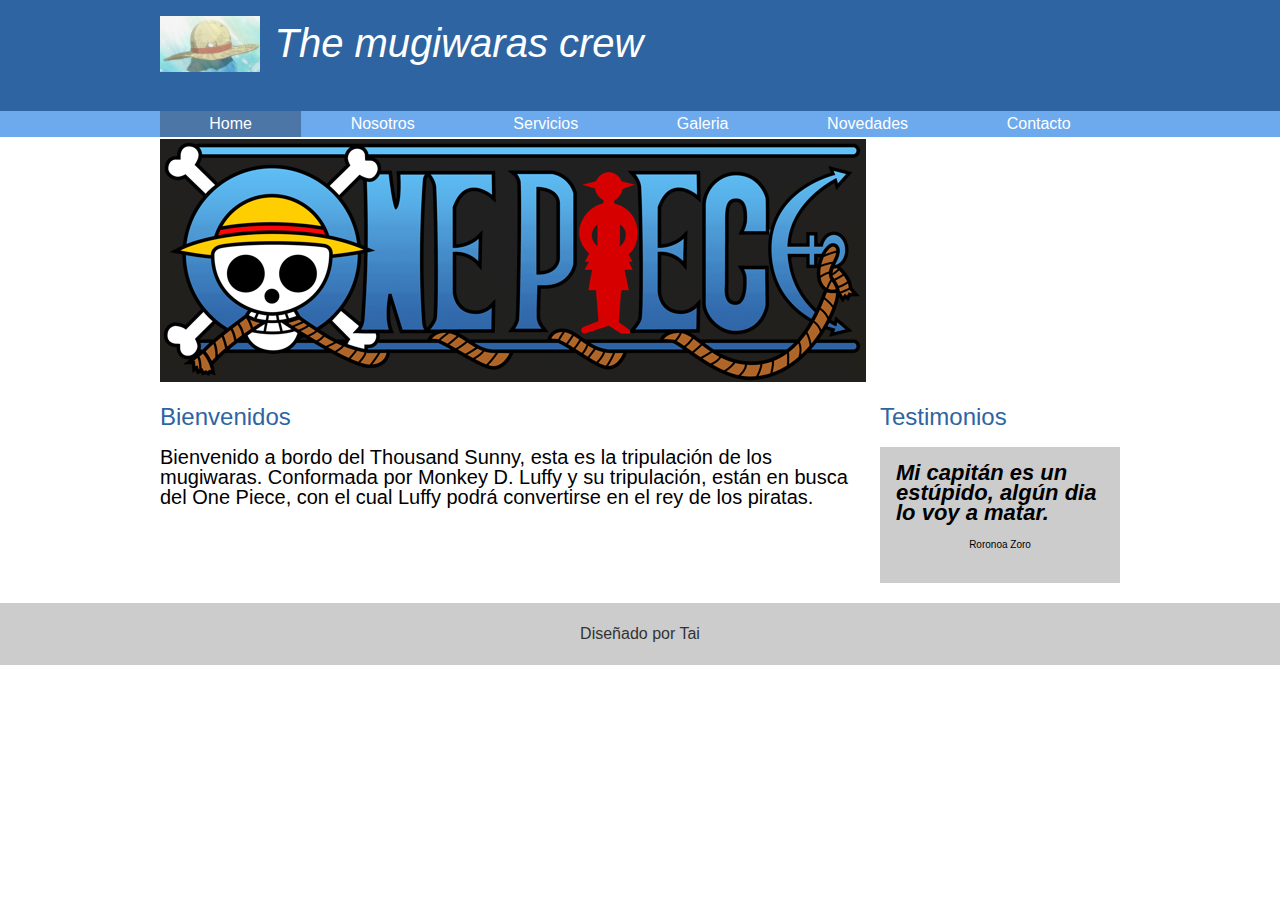
<file: index.html>
<!DOCTYPE html>
<html lang="en">

<head>
    <meta charset="UTF-8">
    <meta name="viewport" content="width=device-with, initial-scale=1.0">
    <title>Transporte</title>
    <link href="https://fonts.googleapis.com/css2?family=Open+Sans:wght@300;400;700&display=swap">
    <link rel="stylesheet" href="css/transportes.css">
    <link rel="stylesheet" href="css/normalize.css">
</head>

<body>
    <header>
        <div class="holder">
            <img src="img/mugiwara.png" width="100" alt="mugiwaras">
            <h1> The mugiwaras crew </h1>
        </div>
    </header>

    <nav>
        <div class="holder">
            <ul>
                <li><a class="activo" href="index.html"> Home </a> </li>
                <li><a href="nosotros.html"> Nosotros </a> </li>
                <li><a href="servicios.html"> Servicios </a> </li>
                <li><a href="galeria.html"> Galeria </a> </li>
                <li><a href="novedades.html"> Novedades </a> </li>
                <li><a href="contacto.html"> Contacto </a> </li>
            </ul>
        </div>
    </nav>

    <main class="holder">
        <div>
            <img src="img/home/zoro.png" alt="zoro" >
        </div>
        <div class="columnas">
            <section class="bienvenidos"> <!-- con el section lo que hago es dividir el div en columnas -->
                <h2> Bienvenidos </h2>
                <p> Bienvenido a bordo del Thousand Sunny, esta es la tripulación de los mugiwaras. Conformada por Monkey D. Luffy y su tripulación,
                    están en busca del One Piece, con el cual Luffy podrá convertirse en el rey de los piratas. </p>
            </section>
            <section class="testimonios">
                <h2> Testimonios </h2>
                <div class="testimonio">
                    <span class="cita"> Mi capitán es un estúpido, algún dia lo voy a matar. </span>
                    <span class="autor"> Roronoa Zoro </span>
                </div>
            </section>
        </div>
    </main>

    <footer>
        <p> Diseñado por Tai </p>
    </footer>
</body>

</html>
</file>
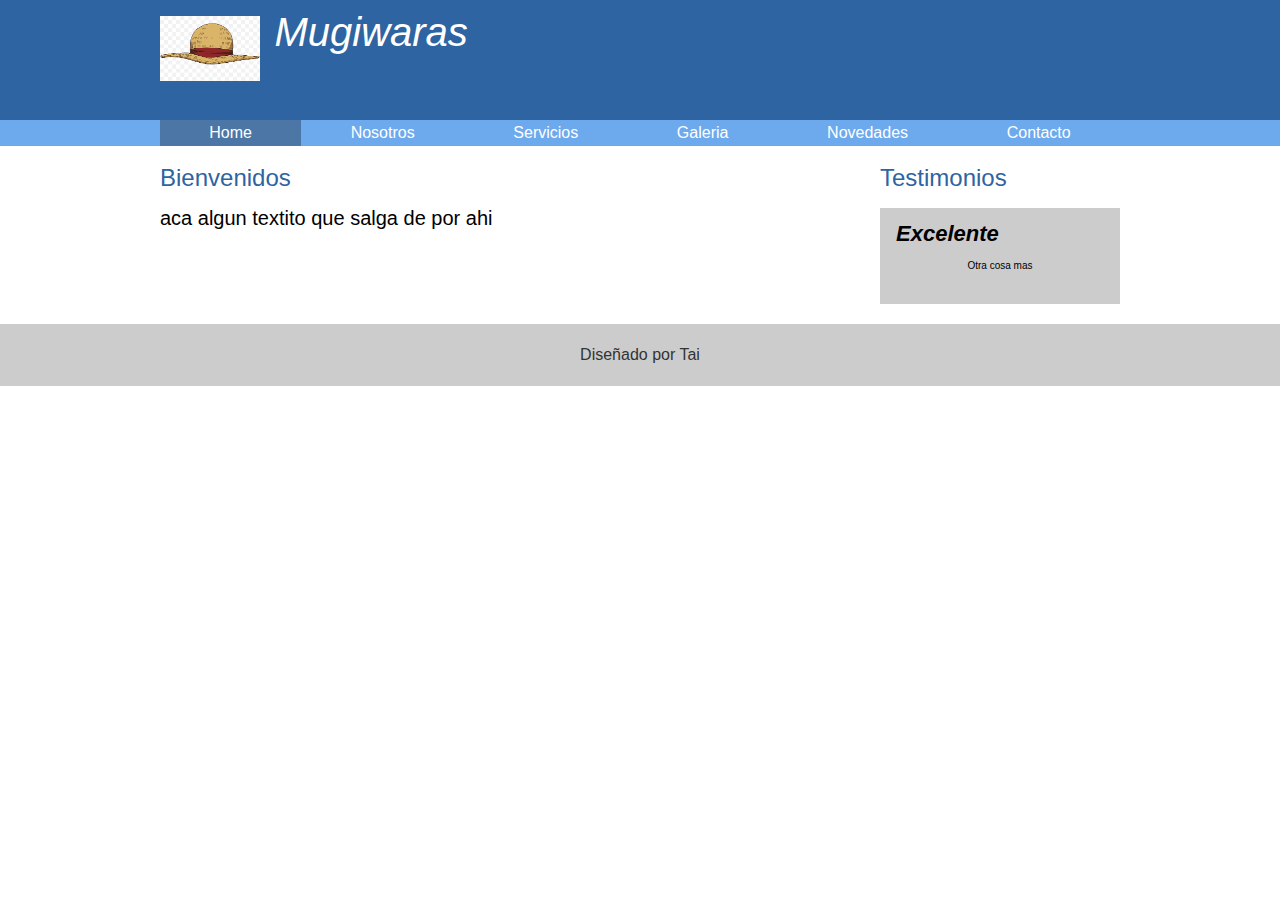
<file: TransportesX/index.html>
<!DOCTYPE html>
<html lang="en">

<head>
    <meta charset="UTF-8">
    <meta name="viewport" content="width=device-with, initial-scale=1.0">
    <title>Transporte</title>
    <link href="https://fonts.googleapis.com/css2?family=Open+Sans:wght@300;400;700&display=swap">
    <link rel="stylesheet" href="css/transportes.css">
    <link rel="stylesheet" href="css/normalize.css">
</head>

<body>
    <header>
        <div class="holder">
            <img src="img/mugiwara.png" width="100" alt="Transporte X">
            <h1> Mugiwaras </h1>
        </div>
    </header>

    <nav>
        <div class="holder">
            <ul>
                <li><a class="activo" href="index.html"> Home </a> </li>
                <li><a href="nosotros.html"> Nosotros </a> </li>
                <li><a href="servicios.html"> Servicios </a> </li>
                <li><a href="galeria.html"> Galeria </a> </li>
                <li><a href="novedades.html"> Novedades </a> </li>
                <li><a href="contacto.html"> Contacto </a> </li>
            </ul>
        </div>
    </nav>

    <main class="holder">
        <div>
            <!-- img src="img/home/imagenMain.png" alt="mugis" -->
        </div>
        <div class="columnas">
            <section class="bienvenidos"> <!-- con el section lo que hago es dividir el div en columnas -->
                <h2> Bienvenidos </h2>
                <p> aca algun textito que salga de por ahi </p>
            </section>
            <section class="testimonios">
                <h2> Testimonios </h2>
                <div class="testimonio">
                    <span class="cita"> Excelente </span>
                    <span class="autor"> Otra cosa mas </span>
                </div>
            </section>
        </div>
    </main>

    <footer>
        <p> Diseñado por Tai </p>
    </footer>
</body>

</html>
</file>
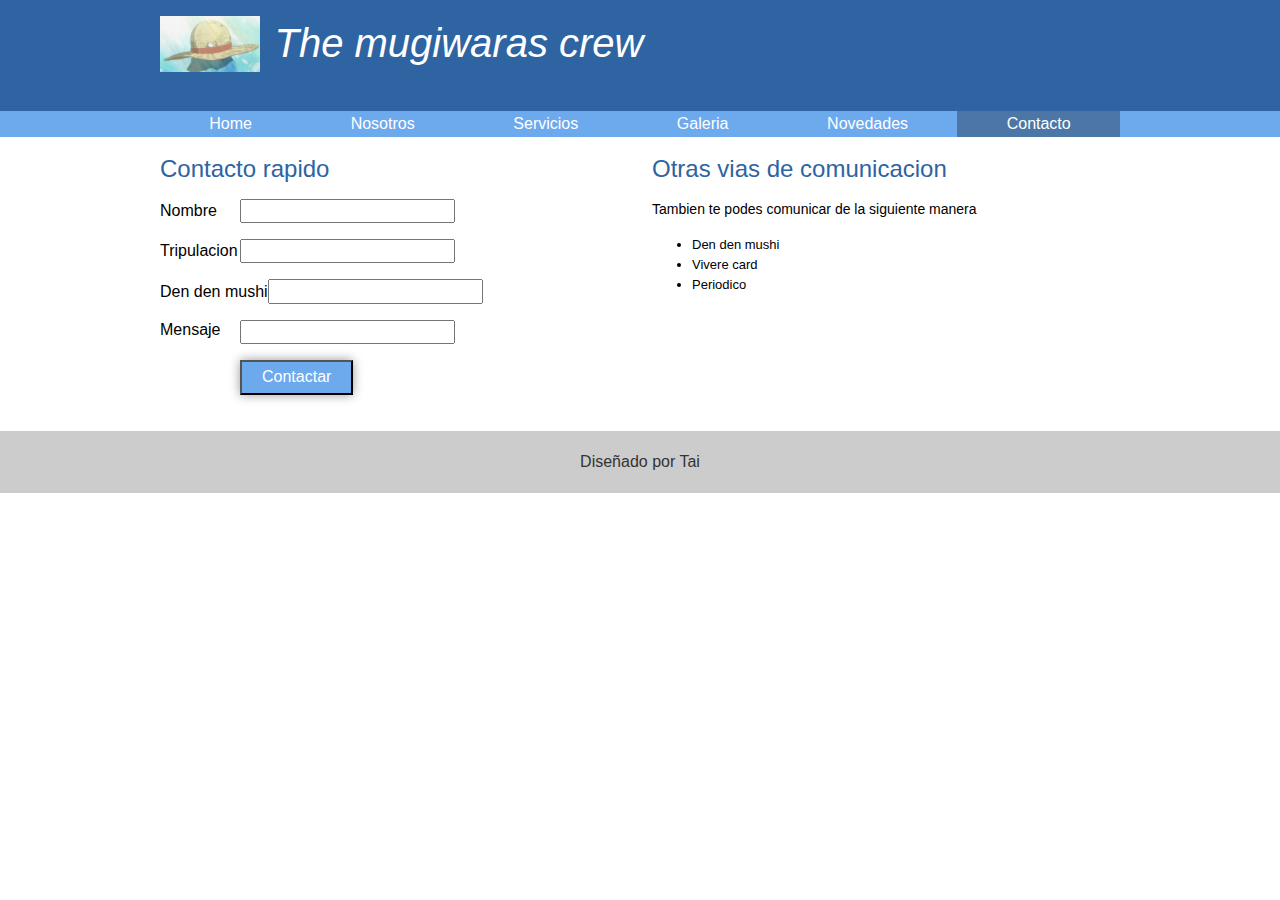
<file: contacto.html>
<!DOCTYPE html>
<html lang="en">

<head>
    <meta charset="UTF-8">
    <meta name="viewport" content="width=device-with, initial-scale=1.0">
    <title>Transporte</title>
    <link href="https://fonts.googleapis.com/css2?family=Open+Sans:wght@300;400;700&display=swap">
    <link rel="stylesheet" href="css/transportes.css">
    <link rel="stylesheet" href="css/normalize.css">
</head>

<body>
    <header>
        <div class="holder">
            <img src="img/mugiwara.png" width="100" alt="mugiwaras">
            <h1> The mugiwaras crew </h1>
        </div>
    </header>

    <nav>
        <div class="holder">
            <ul>
                <li><a href="index.html"> Home </a> </li>
                <li><a href="nosotros.html"> Nosotros </a> </li>
                <li><a href="servicios.html"> Servicios </a> </li>
                <li><a href="galeria.html"> Galeria </a> </li>
                <li><a href="novedades.html"> Novedades </a> </li>
                <li><a class="activo" href="contacto.html"> Contacto </a> </li>
            </ul>
        </div>
    </nav>

    <main class="holder contacto">
        <div>
            <h2> Contacto rapido </h2>
            <form action="" method="" class="formulario">
                <p>
                    <label for="nombre"> Nombre </label>
                    <input type="text" name="">
                </p>
                <p>
                    <label for="tripulacion"> Tripulacion </label>
                    <input type="text" name="">
                </p>
                <p>
                    <label for="dendenmushi"> Den den mushi </label>
                    <input type="text" name="">
                </p>
                <p>
                    <label for="mensaje"> Mensaje </label>
                    <input type="text" name="">
                </p>
                <p>
                    <input type="submit" value="Contactar"/>
                </p>
            </form>
        </div>

        <div class="datos">
            <h2> Otras vias de comunicacion </h2>
            <p> Tambien te podes comunicar de la siguiente manera </p>
            <ul>
                <li> Den den mushi </li>
                <li> Vivere card </li>
                <li> Periodico </li>
            </ul>
        </div>
    </main>

    <footer>
        <p> Diseñado por Tai </p>
    </footer>
</body>

</html>
</file>
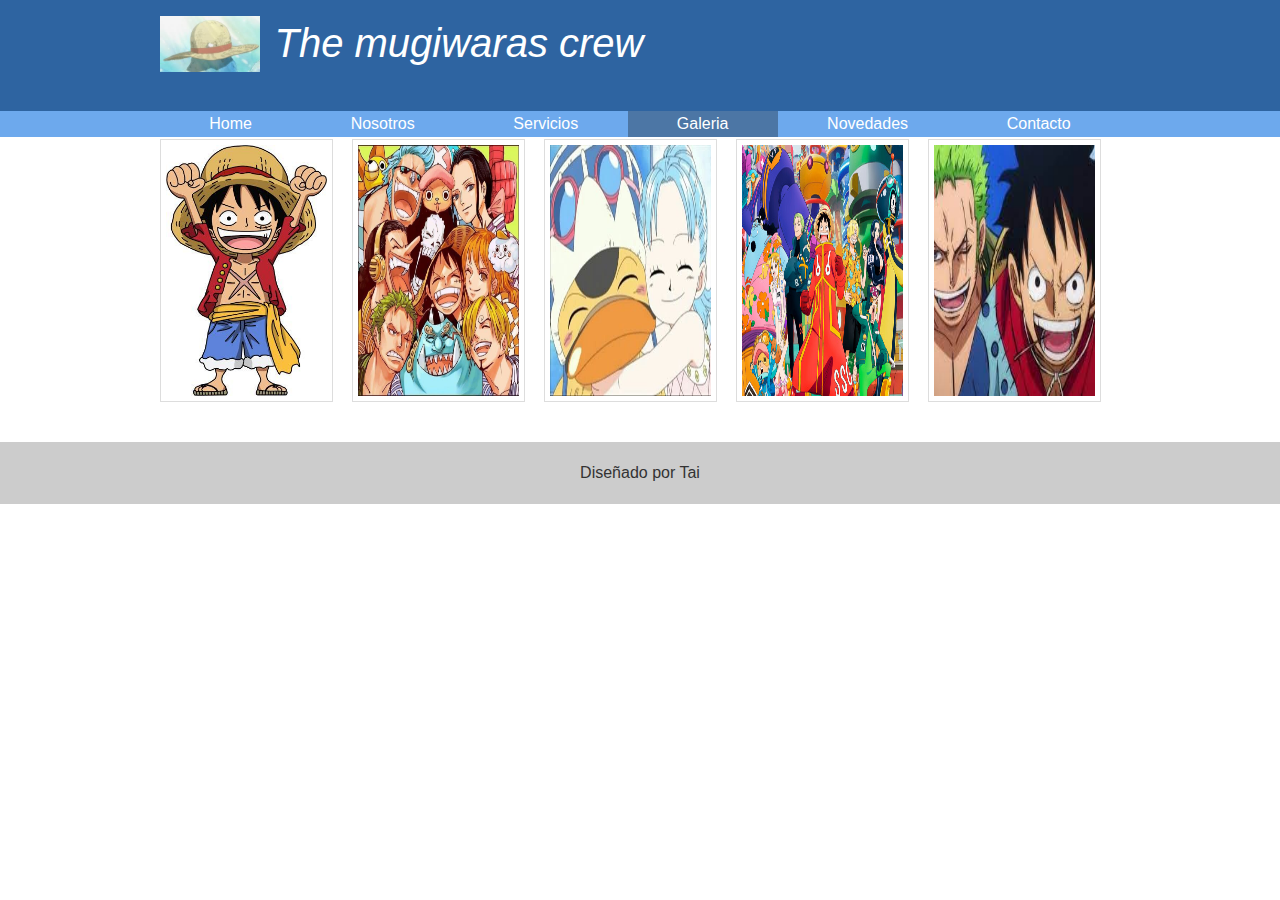
<file: galeria.html>
<!DOCTYPE html>
<html lang="en">

<head>
    <meta charset="UTF-8">
    <meta name="viewport" content="width=device-with, initial-scale=1.0">
    <title>Transporte</title>
    <link href="https://fonts.googleapis.com/css2?family=Open+Sans:wght@300;400;700&display=swap">
    <link rel="stylesheet" href="css/transportes.css">
    <link rel="stylesheet" href="css/normalize.css">
</head>

<body>
    <header>
        <div class="holder">
            <img src="img/mugiwara.png" width="100" alt="mugiwaras">
            <h1> The mugiwaras crew </h1>
        </div>
    </header>

    <nav>
        <div class="holder">
            <ul>
                <li><a href="index.html"> Home </a> </li>
                <li><a href="nosotros.html"> Nosotros </a> </li>
                <li><a href="servicios.html"> Servicios </a> </li>
                <li><a class="activo" href="galeria.html"> Galeria </a> </li>
                <li><a href="novedades.html"> Novedades </a> </li>
                <li><a href="contacto.html"> Contacto </a> </li>
            </ul>
        </div>
    </nav>

    <main class="holder">
        <div class="galeria">
            <img src="img/galeria/foto1.png" alt="foto1">
            <img src="img/galeria/foto2.png" alt="foto2">
            <img src="img/galeria/foto3.png" alt="foto3">
            <img src="img/galeria/foto4.png" alt="foto4">
            <img src="img/galeria/foto5.png" alt="foto5">
        </div>
    </main>
    
    <footer>
        <p> Diseñado por Tai </p>
    </footer>
</body>

</html>
</file>
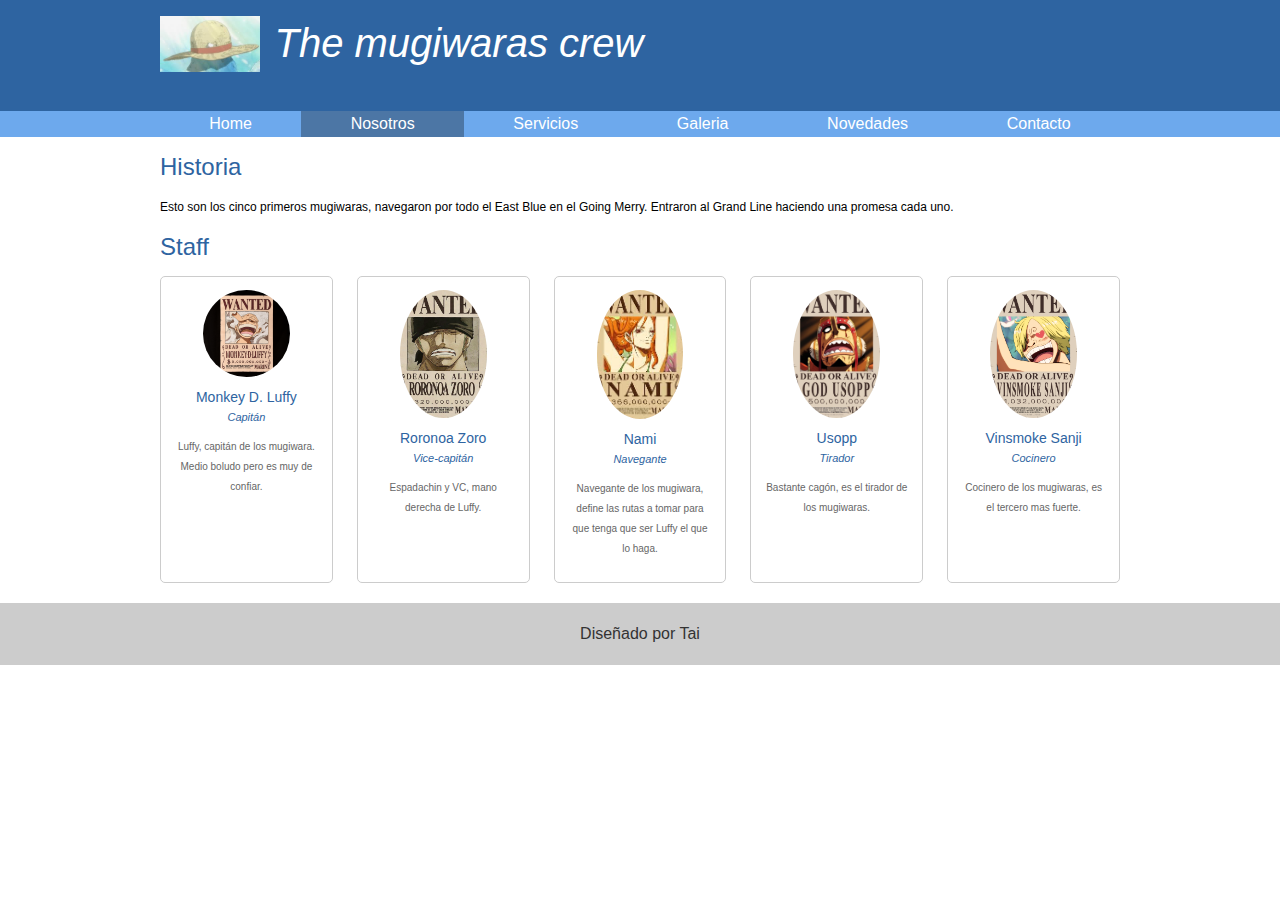
<file: nosotros.html>
<!DOCTYPE html>
<html lang="en">

<head>
    <meta charset="UTF-8">
    <meta name="viewport" content="width=device-with, initial-scale=1.0">
    <title>Transporte</title>
    <link href="https://fonts.googleapis.com/css2?family=Open+Sans:wght@300;400;700&display=swap">
    <link rel="stylesheet" href="css/transportes.css">
    <link rel="stylesheet" href="css/normalize.css">
</head>

<body>
    <header>
        <div class="holder">
            <img src="img/mugiwara.png" width="100" alt="mugiwaras">
            <h1> The mugiwaras crew </h1>
        </div>
    </header>

    <nav>
        <div class="holder">
            <ul>
                <li><a href="index.html"> Home </a> </li>
                <li><a class="activo" href="nosotros.html"> Nosotros </a> </li>
                <li><a href="servicios.html"> Servicios </a> </li>
                <li><a href="galeria.html"> Galeria </a> </li>
                <li><a href="novedades.html"> Novedades </a> </li>
                <li><a href="contacto.html"> Contacto </a> </li>
            </ul>
        </div>
    </nav>

    <main class="holder">
        <div class="historia">
            <h2> Historia </h2>
            <p> Esto son los cinco primeros mugiwaras, navegaron por todo el East Blue en el Going Merry. Entraron al Grand Line
                haciendo una promesa cada uno. </p>
        </div>
        <div class="staff">
            <h2> Staff </h2>
            <div class="personas">
                <div class="persona">
                    <img src="img/nosotros/luffy.png" alt="luffy">
                     <h4> Monkey D. Luffy </h4>
                     <h6> Capitán </h6>
                     <p> Luffy, capitán de los mugiwara. Medio boludo pero es muy de confiar. </p>
                </div>
                <div class="persona">
                    <img src="img/nosotros/zoro.png" alt="zoro">
                     <h5> Roronoa Zoro </h5>
                     <h6> Vice-capitán </h6>
                     <p> Espadachin y VC, mano derecha de Luffy. </p>
                </div>
                <div class="persona">
                    <img src="img/nosotros/nami.png" alt="nami">
                     <h5> Nami </h5>
                     <h6> Navegante </h6>
                     <p> Navegante de los mugiwara, define las rutas a tomar para que tenga que ser Luffy el que lo haga. </p>
                </div>
                <div class="persona">
                    <img src="img/nosotros/usopp.png" alt="usopp">
                     <h5> Usopp </h5>
                     <h6> Tirador </h6>
                     <p> Bastante cagón, es el tirador de los mugiwaras. </p>
                </div>
                <div class="persona">
                    <img src="img/nosotros/sanji.png" alt="sanji">
                     <h5> Vinsmoke Sanji </h5>
                     <h6> Cocinero </h6>
                     <p> Cocinero de los mugiwaras, es el tercero mas fuerte. </p>
                </div>
            </div>
        </div>
    </main>

    <footer>
        <p> Diseñado por Tai </p>
    </footer>
</body>

</html>
</file>
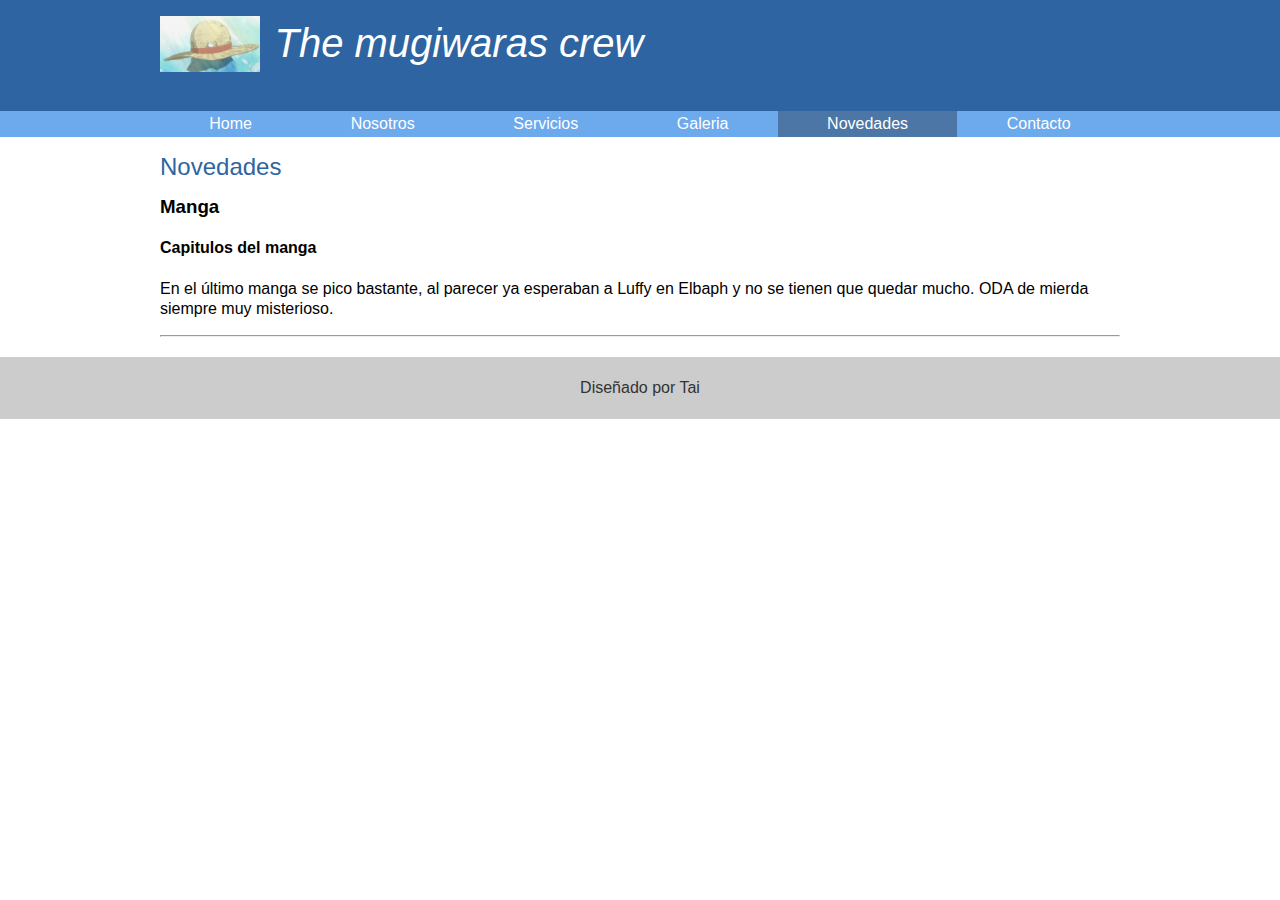
<file: novedades.html>
<!DOCTYPE html>
<html lang="en">

<head>
    <meta charset="UTF-8">
    <meta name="viewport" content="width=device-with, initial-scale=1.0">
    <title>Transporte</title>
    <link href="https://fonts.googleapis.com/css2?family=Open+Sans:wght@300;400;700&display=swap">
    <link rel="stylesheet" href="css/transportes.css">
    <link rel="stylesheet" href="css/normalize.css">
</head>

<body>
    <header>
        <div class="holder">
            <img src="img/mugiwara.png" width="100" alt="mugiwaras">
            <h1> The mugiwaras crew </h1>
        </div>
    </header>

    <nav>
        <div class="holder">
            <ul>
                <li><a href="index.html"> Home </a> </li>
                <li><a href="nosotros.html"> Nosotros </a> </li>
                <li><a href="servicios.html"> Servicios </a> </li>
                <li><a href="galeria.html"> Galeria </a> </li>
                <li><a class="activo" href="novedades.html"> Novedades </a> </li>
                <li><a href="contacto.html"> Contacto </a> </li>
            </ul>
        </div>
    </nav>

    <main class="holder">
        <h2> Novedades </h2>
        <div class="novedades">
            <h3> Manga </h3>
            <h4> Capitulos del manga </h4>
            <p> En el último manga se pico bastante, al parecer ya esperaban a Luffy en Elbaph y no se tienen que quedar mucho. ODA de mierda 
                siempre muy misterioso. </p>
            <hr/>
        </div>
    </main>

    <footer>
        <p> Diseñado por Tai </p>
    </footer>
</body>

</html>
</file>
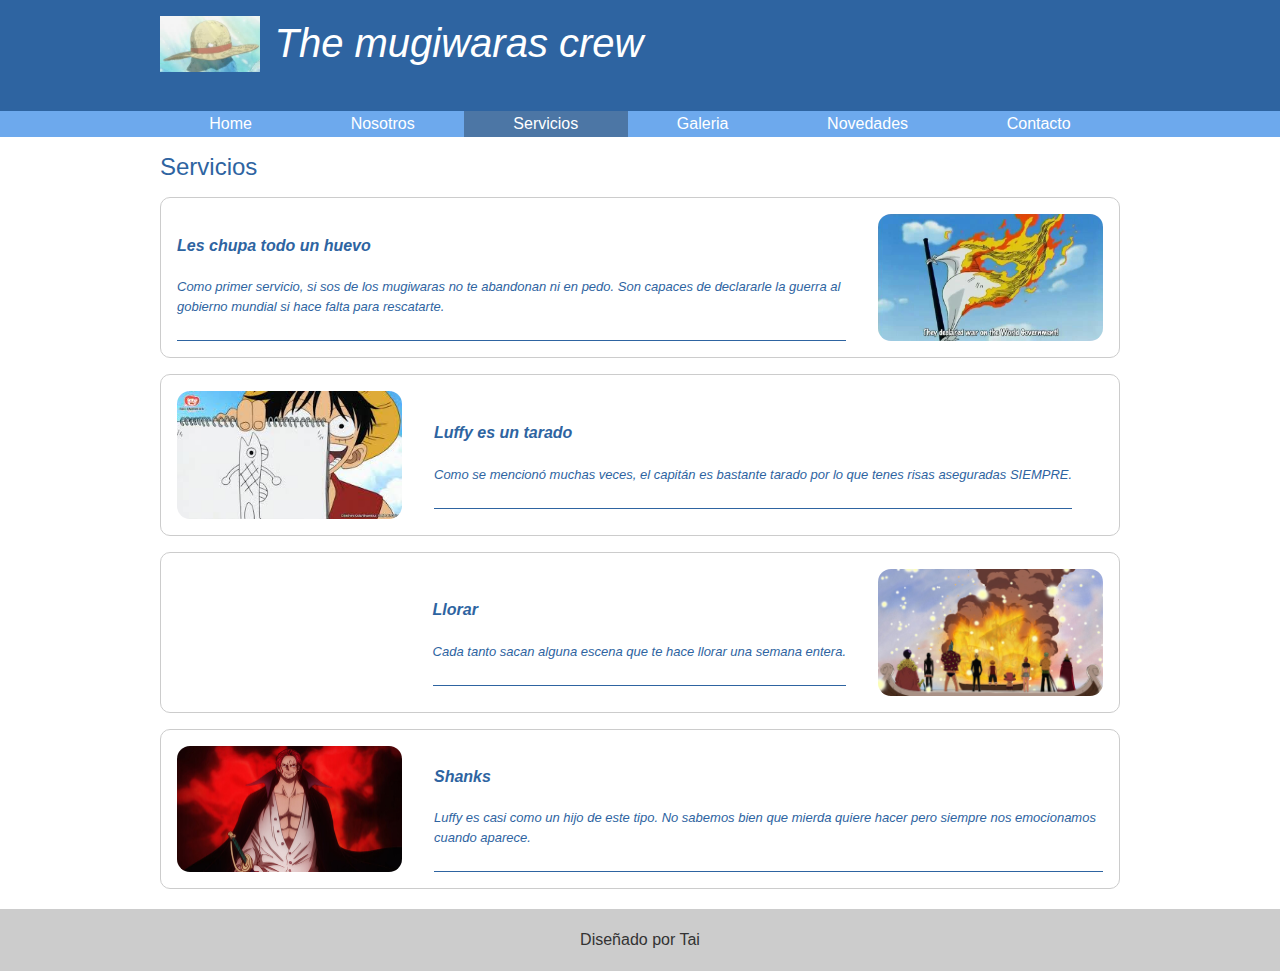
<file: servicios.html>
<!DOCTYPE html>
<html lang="en">

<head>
    <meta charset="UTF-8">
    <meta name="viewport" content="width=device-with, initial-scale=1.0">
    <title>Transporte</title>
    <link href="https://fonts.googleapis.com/css2?family=Open+Sans:wght@300;400;700&display=swap">
    <link rel="stylesheet" href="css/transportes.css">
    <link rel="stylesheet" href="css/normalize.css">
</head>

<body>
    <header>
        <div class="holder">
            <img src="img/mugiwara.png" width="100" alt="mugiwaras">
            <h1> The mugiwaras crew </h1>
        </div>
    </header>

    <nav>
        <div class="holder">
            <ul>
                <li><a href="index.html"> Home </a> </li>
                <li><a href="nosotros.html"> Nosotros </a> </li>
                <li><a class="activo" href="servicios.html"> Servicios </a> </li>
                <li><a href="galeria.html"> Galeria </a> </li>
                <li><a href="novedades.html"> Novedades </a> </li>
                <li><a href="contacto.html"> Contacto </a> </li>
            </ul>
        </div>
    </nav>

    <main class="holder">
        <h2> Servicios </h2>
        <div class="servicio"> 
            <img src="img/servicios/guerra.png" alt="guerra">
             <div class="info">
                <h4> Les chupa todo un huevo </h4>
                <p> Como primer servicio, si sos de los mugiwaras no te abandonan ni en pedo. Son capaces de declararle la guerra al gobierno mundial
                    si hace falta para rescatarte. </p>
             </div>
        </div>
        <div class="servicio"> 
            <img src="img/servicios/risa.png" alt="risa">
             <div class="info">
                <h4> Luffy es un tarado </h4>
                <p> Como se mencionó muchas veces, el capitán es bastante tarado por lo que tenes risas aseguradas SIEMPRE. </p>
             </div>
        </div>
        <div class="servicio"> 
            <img src="img/servicios/merry.png" alt="merry">
             <div class="info">
                <h4> Llorar </h4>
                <p> Cada tanto sacan alguna escena que te hace llorar una semana entera. </p>
             </div>
        </div>
        <div class="servicio"> 
            <img src="img/servicios/shanks.png" alt="shanks">
             <div class="info">
                <h4> Shanks </h4>
                <p> Luffy es casi como un hijo de este tipo. No sabemos bien que mierda quiere hacer pero siempre nos emocionamos cuando aparece. </p>
             </div>
        </div>
    </main>

    <footer>
        <p> Diseñado por Tai </p>
    </footer>
</body>

</html>
</file>
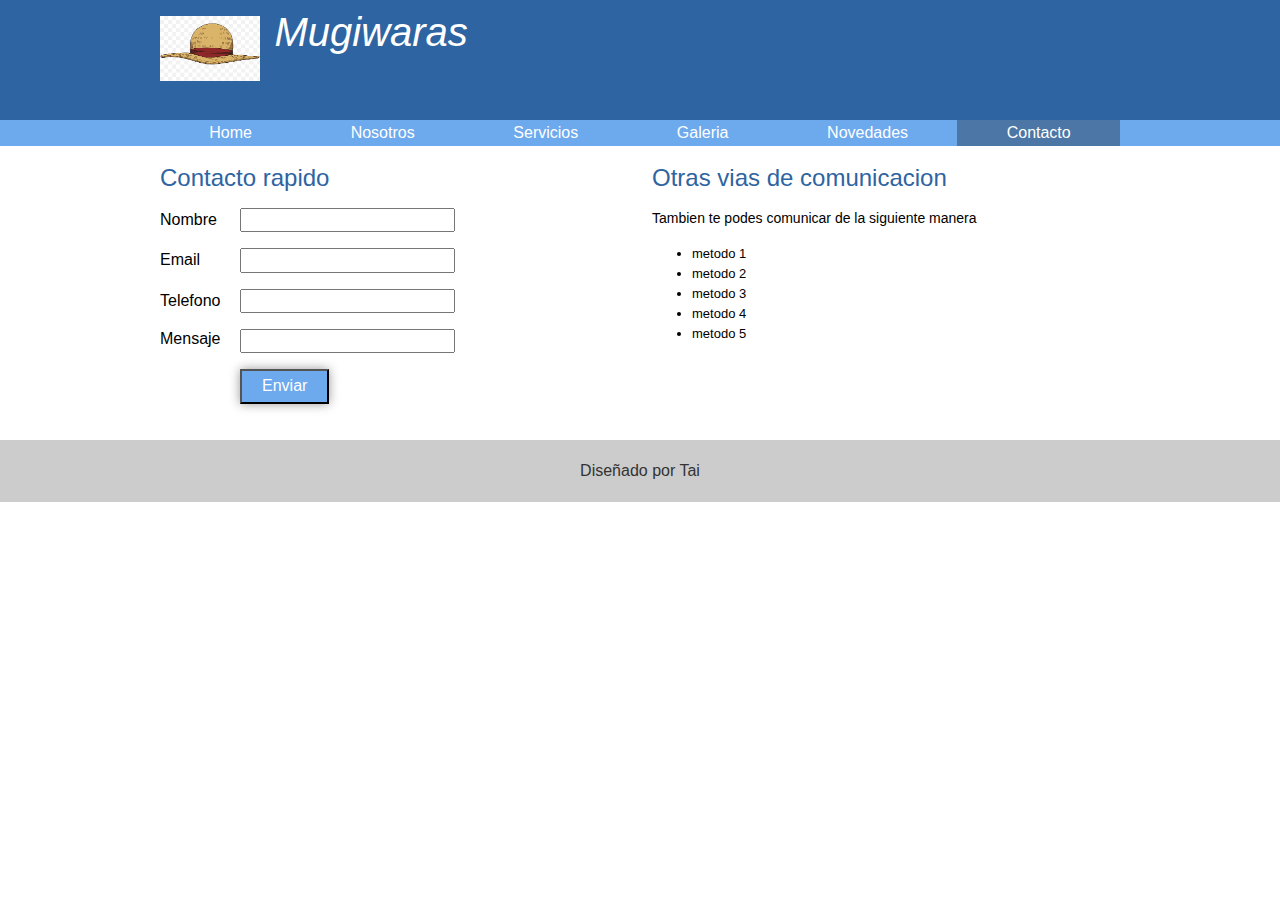
<file: TransportesX/contacto.html>
<!DOCTYPE html>
<html lang="en">

<head>
    <meta charset="UTF-8">
    <meta name="viewport" content="width=device-with, initial-scale=1.0">
    <title>Transporte</title>
    <link href="https://fonts.googleapis.com/css2?family=Open+Sans:wght@300;400;700&display=swap">
    <link rel="stylesheet" href="css/transportes.css">
    <link rel="stylesheet" href="css/normalize.css">
</head>

<body>
    <header>
        <div class="holder">
            <img src="img/mugiwara.png" width="100" alt="Transporte X">
            <h1> Mugiwaras </h1>
        </div>
    </header>

    <nav>
        <div class="holder">
            <ul>
                <li><a href="index.html"> Home </a> </li>
                <li><a href="nosotros.html"> Nosotros </a> </li>
                <li><a href="servicios.html"> Servicios </a> </li>
                <li><a href="galeria.html"> Galeria </a> </li>
                <li><a href="novedades.html"> Novedades </a> </li>
                <li><a class="activo" href="contacto.html"> Contacto </a> </li>
            </ul>
        </div>
    </nav>

    <main class="holder contacto">
        <div>
            <h2> Contacto rapido </h2>
            <form action="" method="" class="formulario">
                <p>
                    <label for="nombre"> Nombre </label>
                    <input type="text" name="">
                </p>
                <p>
                    <label for="email"> Email </label>
                    <input type="text" name="">
                </p>
                <p>
                    <label for="telefono"> Telefono </label>
                    <input type="text" name="">
                </p>
                <p>
                    <label for="mensaje"> Mensaje </label>
                    <input type="text" name="">
                </p>
                <p>
                    <input type="submit" value="Enviar"/>
                </p>
            </form>
        </div>

        <div class="datos">
            <h2> Otras vias de comunicacion </h2>
            <p> Tambien te podes comunicar de la siguiente manera </p>
            <ul>
                <li> metodo 1 </li>
                <li> metodo 2 </li>
                <li> metodo 3 </li>
                <li> metodo 4 </li>
                <li> metodo 5 </li>
            </ul>
        </div>
    </main>

    <footer>
        <p> Diseñado por Tai </p>
    </footer>
</body>

</html>
</file>
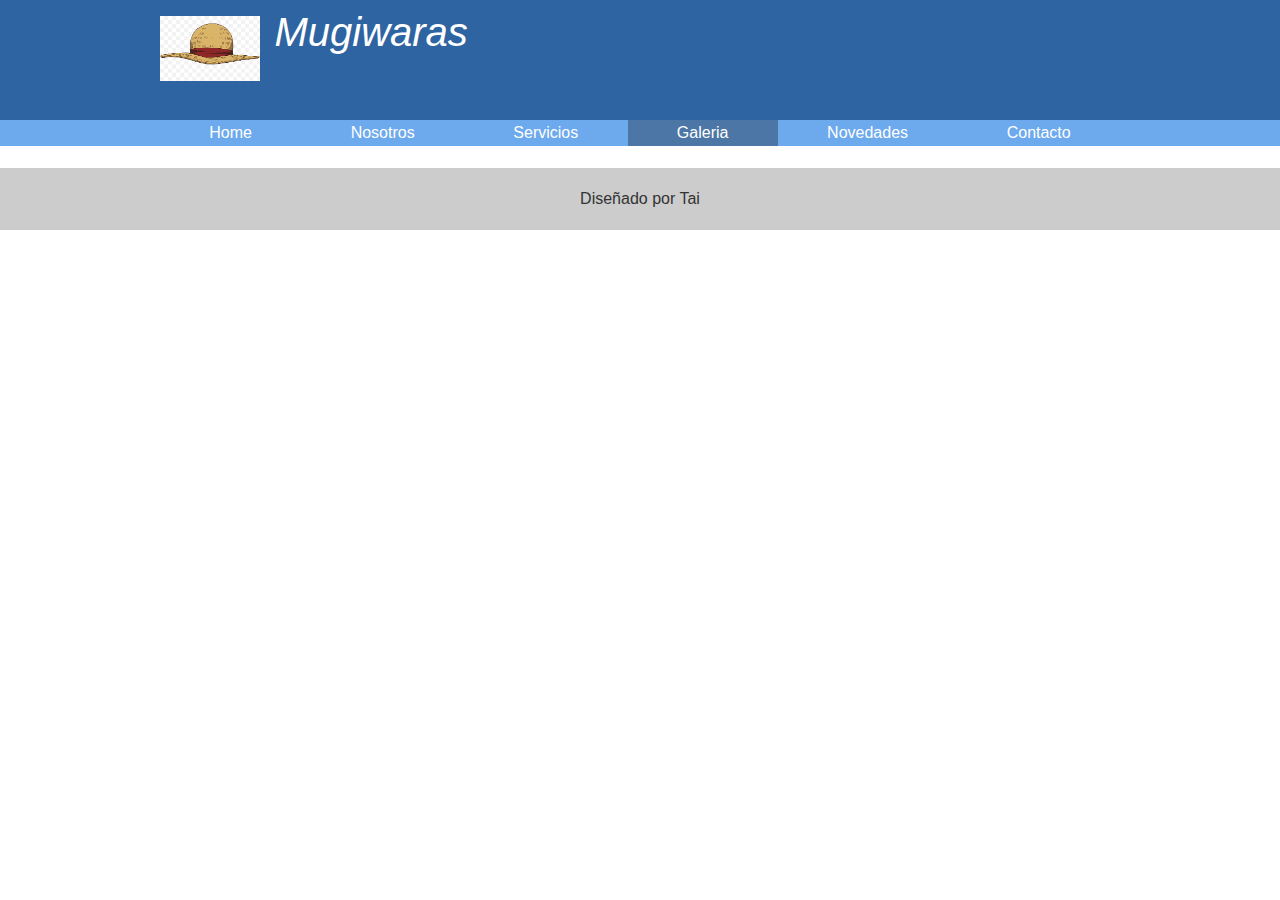
<file: TransportesX/galeria.html>
<!DOCTYPE html>
<html lang="en">

<head>
    <meta charset="UTF-8">
    <meta name="viewport" content="width=device-with, initial-scale=1.0">
    <title>Transporte</title>
    <link href="https://fonts.googleapis.com/css2?family=Open+Sans:wght@300;400;700&display=swap">
    <link rel="stylesheet" href="css/transportes.css">
    <link rel="stylesheet" href="css/normalize.css">
</head>

<body>
    <header>
        <div class="holder">
            <img src="img/mugiwara.png" width="100" alt="Transporte X">
            <h1> Mugiwaras </h1>
        </div>
    </header>

    <nav>
        <div class="holder">
            <ul>
                <li><a href="index.html"> Home </a> </li>
                <li><a href="nosotros.html"> Nosotros </a> </li>
                <li><a href="servicios.html"> Servicios </a> </li>
                <li><a class="activo" href="galeria.html"> Galeria </a> </li>
                <li><a href="novedades.html"> Novedades </a> </li>
                <li><a href="contacto.html"> Contacto </a> </li>
            </ul>
        </div>
    </nav>

    <main class="holder">
        <div class="galeria">
            <!-- img src="img/galeria/foto1.png" alt="foto1" -->
            <!-- img src="img/galeria/foto1.png" alt="foto1" -->
            <!-- img src="img/galeria/foto1.png" alt="foto1" -->
            <!-- img src="img/galeria/foto1.png" alt="foto1" -->
            <!-- img src="img/galeria/foto1.png" alt="foto1" -->
            <!-- img src="img/galeria/foto1.png" alt="foto1" -->
        </div>
    </main>
    
    <footer>
        <p> Diseñado por Tai </p>
    </footer>
</body>

</html>
</file>
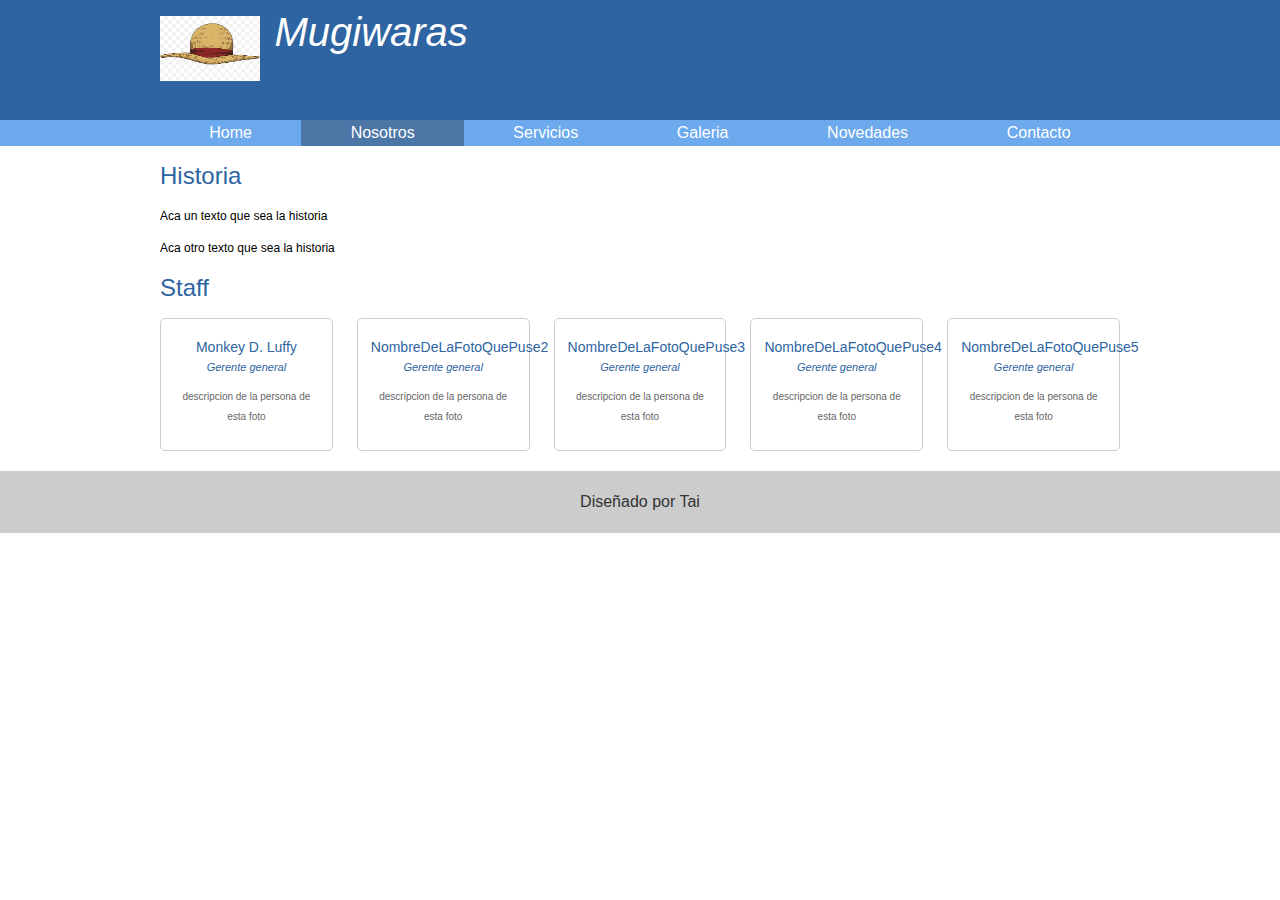
<file: TransportesX/nosotros.html>
<!DOCTYPE html>
<html lang="en">

<head>
    <meta charset="UTF-8">
    <meta name="viewport" content="width=device-with, initial-scale=1.0">
    <title>Transporte</title>
    <link href="https://fonts.googleapis.com/css2?family=Open+Sans:wght@300;400;700&display=swap">
    <link rel="stylesheet" href="css/transportes.css">
    <link rel="stylesheet" href="css/normalize.css">
</head>

<body>
    <header>
        <div class="holder">
            <img src="img/mugiwara.png" width="100" alt="Transporte X">
            <h1> Mugiwaras </h1>
        </div>
    </header>

    <nav>
        <div class="holder">
            <ul>
                <li><a href="index.html"> Home </a> </li>
                <li><a class="activo" href="nosotros.html"> Nosotros </a> </li>
                <li><a href="servicios.html"> Servicios </a> </li>
                <li><a href="galeria.html"> Galeria </a> </li>
                <li><a href="novedades.html"> Novedades </a> </li>
                <li><a href="contacto.html"> Contacto </a> </li>
            </ul>
        </div>
    </nav>

    <main class="holder">
        <div class="historia">
            <h2> Historia </h2>
            <p> Aca un texto que sea la historia </p>
            <p> Aca otro texto que sea la historia </p>
        </div>
        <div class="staff">
            <h2> Staff </h2>
            <div class="personas">
                <div class="persona">
                    <!-- img src="img/nosotros/nosotros1.png" alt="nombre" -->
                     <h4> Monkey D. Luffy </h4>
                     <h6> Gerente general </h6>
                     <p> descripcion de la persona de esta foto </p>
                </div>
                <div class="persona">
                    <!-- img src="img/nosotros/nosotros1.png" alt="nombre" -->
                     <h5> NombreDeLaFotoQuePuse2 </h5>
                     <h6> Gerente general </h6>
                     <p> descripcion de la persona de esta foto </p>
                </div>
                <div class="persona">
                    <!-- img src="img/nosotros/nosotros1.png" alt="nombre" -->
                     <h5> NombreDeLaFotoQuePuse3 </h5>
                     <h6> Gerente general </h6>
                     <p> descripcion de la persona de esta foto </p>
                </div>
                <div class="persona">
                    <!-- img src="img/nosotros/nosotros1.png" alt="nombre" -->
                     <h5> NombreDeLaFotoQuePuse4 </h5>
                     <h6> Gerente general </h6>
                     <p> descripcion de la persona de esta foto </p>
                </div>
                <div class="persona">
                    <!-- img src="img/nosotros/nosotros1.png" alt="nombre" -->
                     <h5> NombreDeLaFotoQuePuse5 </h5>
                     <h6> Gerente general </h6>
                     <p> descripcion de la persona de esta foto </p>
                </div>
            </div>
        </div>
    </main>

    <footer>
        <p> Diseñado por Tai </p>
    </footer>
</body>

</html>
</file>
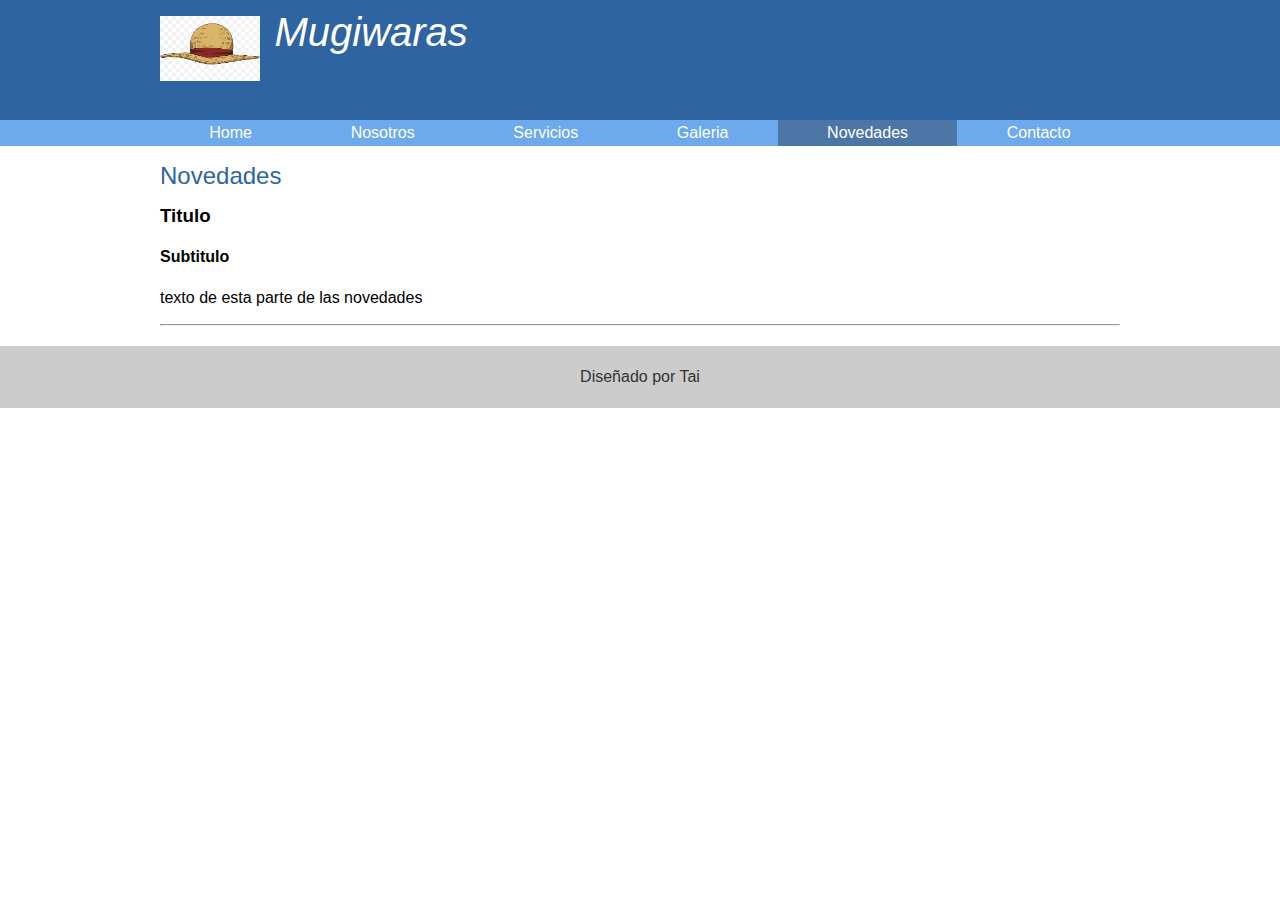
<file: TransportesX/novedades.html>
<!DOCTYPE html>
<html lang="en">

<head>
    <meta charset="UTF-8">
    <meta name="viewport" content="width=device-with, initial-scale=1.0">
    <title>Transporte</title>
    <link href="https://fonts.googleapis.com/css2?family=Open+Sans:wght@300;400;700&display=swap">
    <link rel="stylesheet" href="css/transportes.css">
    <link rel="stylesheet" href="css/normalize.css">
</head>

<body>
    <header>
        <div class="holder">
            <img src="img/mugiwara.png" width="100" alt="Transporte X">
            <h1> Mugiwaras </h1>
        </div>
    </header>

    <nav>
        <div class="holder">
            <ul>
                <li><a href="index.html"> Home </a> </li>
                <li><a href="nosotros.html"> Nosotros </a> </li>
                <li><a href="servicios.html"> Servicios </a> </li>
                <li><a href="galeria.html"> Galeria </a> </li>
                <li><a class="activo" href="novedades.html"> Novedades </a> </li>
                <li><a href="contacto.html"> Contacto </a> </li>
            </ul>
        </div>
    </nav>

    <main class="holder">
        <h2> Novedades </h2>
        <div class="novedades">
            <h3> Titulo </h3>
            <h4> Subtitulo </h4>
            <p> texto de esta parte de las novedades </p>
            <hr/>
        </div>
    </main>

    <footer>
        <p> Diseñado por Tai </p>
    </footer>
</body>

</html>
</file>
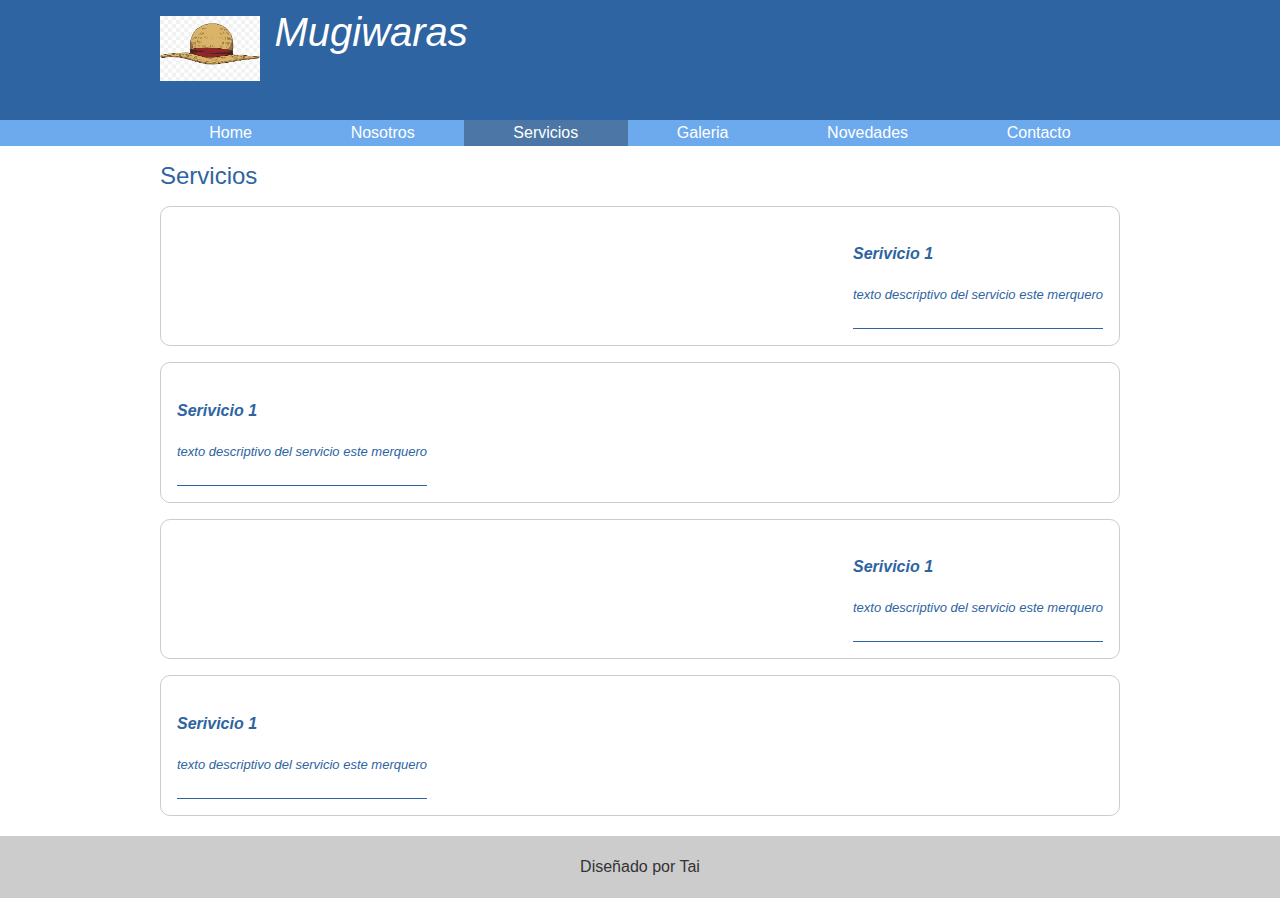
<file: TransportesX/servicios.html>
<!DOCTYPE html>
<html lang="en">

<head>
    <meta charset="UTF-8">
    <meta name="viewport" content="width=device-with, initial-scale=1.0">
    <title>Transporte</title>
    <link href="https://fonts.googleapis.com/css2?family=Open+Sans:wght@300;400;700&display=swap">
    <link rel="stylesheet" href="css/transportes.css">
    <link rel="stylesheet" href="css/normalize.css">
</head>

<body>
    <header>
        <div class="holder">
            <img src="img/mugiwara.png" width="100" alt="Transporte X">
            <h1> Mugiwaras </h1>
        </div>
    </header>

    <nav>
        <div class="holder">
            <ul>
                <li><a href="index.html"> Home </a> </li>
                <li><a href="nosotros.html"> Nosotros </a> </li>
                <li><a class="activo" href="servicios.html"> Servicios </a> </li>
                <li><a href="galeria.html"> Galeria </a> </li>
                <li><a href="novedades.html"> Novedades </a> </li>
                <li><a href="contacto.html"> Contacto </a> </li>
            </ul>
        </div>
    </nav>

    <main class="holder">
        <h2> Servicios </h2>
        <div class="servicio"> 
            <!-- img src="img/servicios/imagen.png" alt="tren" -->
             <div class="info">
                <h4> Serivicio 1 </h4>
                <p> texto descriptivo del servicio este merquero </p>
             </div>
        </div>
        <div class="servicio"> 
            <!-- img src="img/servicios/imagen.png" alt="tren" -->
             <div class="info">
                <h4> Serivicio 1 </h4>
                <p> texto descriptivo del servicio este merquero </p>
             </div>
        </div>
        <div class="servicio"> 
            <!-- img src="img/servicios/imagen.png" alt="tren" -->
             <div class="info">
                <h4> Serivicio 1 </h4>
                <p> texto descriptivo del servicio este merquero </p>
             </div>
        </div>
        <div class="servicio"> 
            <!-- img src="img/servicios/imagen.png" alt="tren" -->
             <div class="info">
                <h4> Serivicio 1 </h4>
                <p> texto descriptivo del servicio este merquero </p>
             </div>
        </div>
    </main>

    <footer>
        <p> Diseñado por Tai </p>
    </footer>
</body>

</html>
</file>
<file: css/transportes.css>
body {
    font-family: 'Open Sans', sans-serif;
    font-size: 16px;
    line-height: 20px;
}

header {
    background-color: #2e64a1;
    padding: 16px 0;
}

header h1 {
    color: white;
    font-size: 40px;
    font-weight: 100;
    font-style: italic;
    display: inline-block;
    position: relative;
    bottom: 15px;
    margin-left: 10px;
}

nav {
    background-color: #6da9ed;
    margin-bottom: 2px;
}

nav ul {
    list-style: none;
    margin: 0;
    padding: 0;
    display: flex;
}

nav ul li {
    flex-grow: 1;
}

nav ul li a {
    color: white;
    text-decoration: none;
    padding: 3px 6px;
    display: block;
    text-align: center;
}

nav ul li a:hover {
    background-color: rgba(0,0,0,0,3);
}

nav ul li a.activo {
    background-color: #4c76a5;
}

footer {
    background-color: #ccc;
    clear: both;
    color: #333;
    text-align: center;
    padding: 5px 0;
    margin-top: 20px;
}

.holder {
    max-width: 960px;
    margin: 0 auto;
}

h2 {
    color: #2e64a1;
    font-weight: 400;
}

.bienvenidos {
    width: 75%;
    padding-right: 10px;
    box-sizing: border-box;
}

.testimonios {
    width: 25%;
}

.columnas {
    display: flex;
    justify-content: space-between;
}

.bienvenidos p {
    font-size: 20px;
}

.testimonio {
    background-color: #ccc;
    padding: 16px;
}

.testimonio .cita {
    font-weight: bold;
    font-style: italic;
    font-size: 22px;
    display: block;
}

.testimonio .autor {
    font-size: 10px;
    text-align: center;
    display: block;
    margin: 12px 0;
}

.historia p {
    font-size: 12px;
}

.personas {
    display: flex;
    justify-content: space-between;
}

.persona {
    border: 1px solid #ccc;
    border-radius: 5px;
    width: 18%;
    text-align: center;
    padding: 13px;
    box-sizing: border-box;
}

.persona img {
    border-radius: 50%;
    max-width: 60%;
    box-shadow: 0 0 5px rgba(0,0,0,0,5);
}

.persona h6 {
    margin: 0;
    font-weight: normal;
    color: #2e64a1;
    font-size: 11px;
    font-style: italic;
}

.persona h5 {
    margin: 0;
    font-weight: normal;
    color: #2e64a1;
    font-size: 14px;
    margin-top: 5px;
}

.persona h4 {
    margin: 0;
    font-weight: normal;
    color: #2e64a1;
    font-size: 14px;
    margin-top: 5px;
}

.persona p {
    color: #666;
    font-size: 10px;
}

.servicio {
    border: 1px solid #ccc;
    border-radius: 10px;
    padding: 16px;
    margin: 16px 0;
    display: flex;
    gap: 32px;
    align-items: center;
}

.servicio .info {
    color: #2e64a1;
    font-weight: 500;
    font-style: italic;
    border-bottom: 1px solid #2e64a1;
    padding-bottom: 10px;
}

.servicio .info p {
    font-size: 13px;
}

.servicio img {
    border-radius: 13px;
    display: block;
    max-width: 225px;
}

.servicio:nth-child(even) {
    flex-direction: row-reverse;
}

.galeria {
    display: flex;
    flex-wrap: wrap;
    justify-content: flex-start;
}

.galeria img {
    width: 18%;
    border: 1px solid #ddd;
    padding: 0.3em;
    box-sizing: border-box;
    margin-bottom: 20px;
    margin-right: 2%;
}

.contacto {
    display: flex;
    gap: 24px;
}

.contacto div {
    width: 100%;
}

.datos p {
    font-size: 14px;
}

.datos ul li {
    font-size: 13px;
}

.formulario p {
    display: flex;
}

.formulario p label {
    min-width: 80px;
    display: flex;
    align-items: center;
}

.formulario p:nth-child(4) {
    align-items: start;
}

.formulario textarea {
    resize: none;
    height: 150px;
}

.formulario input[type="submit"] {
    background: #6da9ed;
    box-shadow: 0 0 10px rgba(0,0,0,0.4);
    color: white;
    font-size: 16px;
    padding: 6px 20px;
    width: auto;
    position: relative;
    left: 5rem;
    cursor: pointer;
}

.formulario input[type="submit"]:hover {
    background-color: #2e64a1;
}
</file>
<file: TransportesX/css/transportes.css>
body {
    font-family: 'Open Sans', sans-serif;
    font-size: 16px;
    line-height: 20px;
}

header {
    background-color: #2e64a1;
    padding: 16px 0;
}

header h1 {
    color: white;
    font-size: 40px;
    font-weight: 100;
    font-style: italic;
    display: inline-block;
    position: relative;
    bottom: 35px;
    margin-left: 10px;
}

nav {
    background-color: #6da9ed;
    margin-bottom: 2px;
}

nav ul {
    list-style: none;
    margin: 0;
    padding: 0;
    display: flex;
}

nav ul li {
    flex-grow: 1;
}

nav ul li a {
    color: white;
    text-decoration: none;
    padding: 3px 6px;
    display: block;
    text-align: center;
}

nav ul li a:hover {
    background-color: rgba(0,0,0,0,3);
}

nav ul li a.activo {
    background-color: #4c76a5;
}

footer {
    background-color: #ccc;
    clear: both;
    color: #333;
    text-align: center;
    padding: 5px 0;
    margin-top: 20px;
}

.holder {
    max-width: 960px;
    margin: 0 auto;
}

h2 {
    color: #2e64a1;
    font-weight: 400;
}

.bienvenidos {
    width: 75%;
    padding-right: 10px;
    box-sizing: border-box;
}

.testimonios {
    width: 25%;
}

.columnas {
    display: flex;
    justify-content: space-between;
}

.bienvenidos p {
    font-size: 20px;
}

.testimonio {
    background-color: #ccc;
    padding: 16px;
}

.testimonio .cita {
    font-weight: bold;
    font-style: italic;
    font-size: 22px;
    display: block;
}

.testimonio .autor {
    font-size: 10px;
    text-align: center;
    display: block;
    margin: 12px 0;
}

.historia p {
    font-size: 12px;
}

.personas {
    display: flex;
    justify-content: space-between;
}

.persona {
    border: 1px solid #ccc;
    border-radius: 5px;
    width: 18%;
    text-align: center;
    padding: 13px;
    box-sizing: border-box;
}

.persona img {
    border-radius: 50%;
    max-width: 60%;
    box-shadow: 0 0 5px rgba(0,0,0,0,5);
}

.persona h6 {
    margin: 0;
    font-weight: normal;
    color: #2e64a1;
    font-size: 11px;
    font-style: italic;
}

.persona h5 {
    margin: 0;
    font-weight: normal;
    color: #2e64a1;
    font-size: 14px;
    margin-top: 5px;
}

.persona h4 {
    margin: 0;
    font-weight: normal;
    color: #2e64a1;
    font-size: 14px;
    margin-top: 5px;
}

.persona p {
    color: #666;
    font-size: 10px;
}

.servicio {
    border: 1px solid #ccc;
    border-radius: 10px;
    padding: 16px;
    margin: 16px 0;
    display: flex;
    gap: 32px;
    align-items: center;
}

.servicio .info {
    color: #2e64a1;
    font-weight: 500;
    font-style: italic;
    border-bottom: 1px solid #2e64a1;
    padding-bottom: 10px;
}

.servicio .info p {
    font-size: 13px;
}

.servicio img {
    border-radius: 13px;
    display: block;
    max-width: 225px;
}

.servicio:nth-child(even) {
    flex-direction: row-reverse;
}

.galeria {
    display: flex;
    flex-wrap: wrap;
    justify-content: flex-start;
}

.galeria img {
    width: 18%;
    border: 1px solid #ddd;
    padding: 0.3em;
    box-sizing: border-box;
    margin-bottom: 20px;
    margin-right: 2%;
}

.contacto {
    display: flex;
    gap: 24px;
}

.contacto div {
    width: 100%;
}

.datos p {
    font-size: 14px;
}

.datos ul li {
    font-size: 13px;
}

.formulario p {
    display: flex;
}

.formulario p label {
    min-width: 80px;
    display: flex;
    align-items: center;
}

.formulario p:nth-child(4) {
    align-items: start;
}

.formulario textarea {
    resize: none;
    height: 150px;
}

.formulario input[type="submit"] {
    background: #6da9ed;
    box-shadow: 0 0 10px rgba(0,0,0,0.4);
    color: white;
    font-size: 16px;
    padding: 6px 20px;
    width: auto;
    position: relative;
    left: 5rem;
    cursor: pointer;
}

.formulario input[type="submit"]:hover {
    background-color: #2e64a1;
}
</file>
